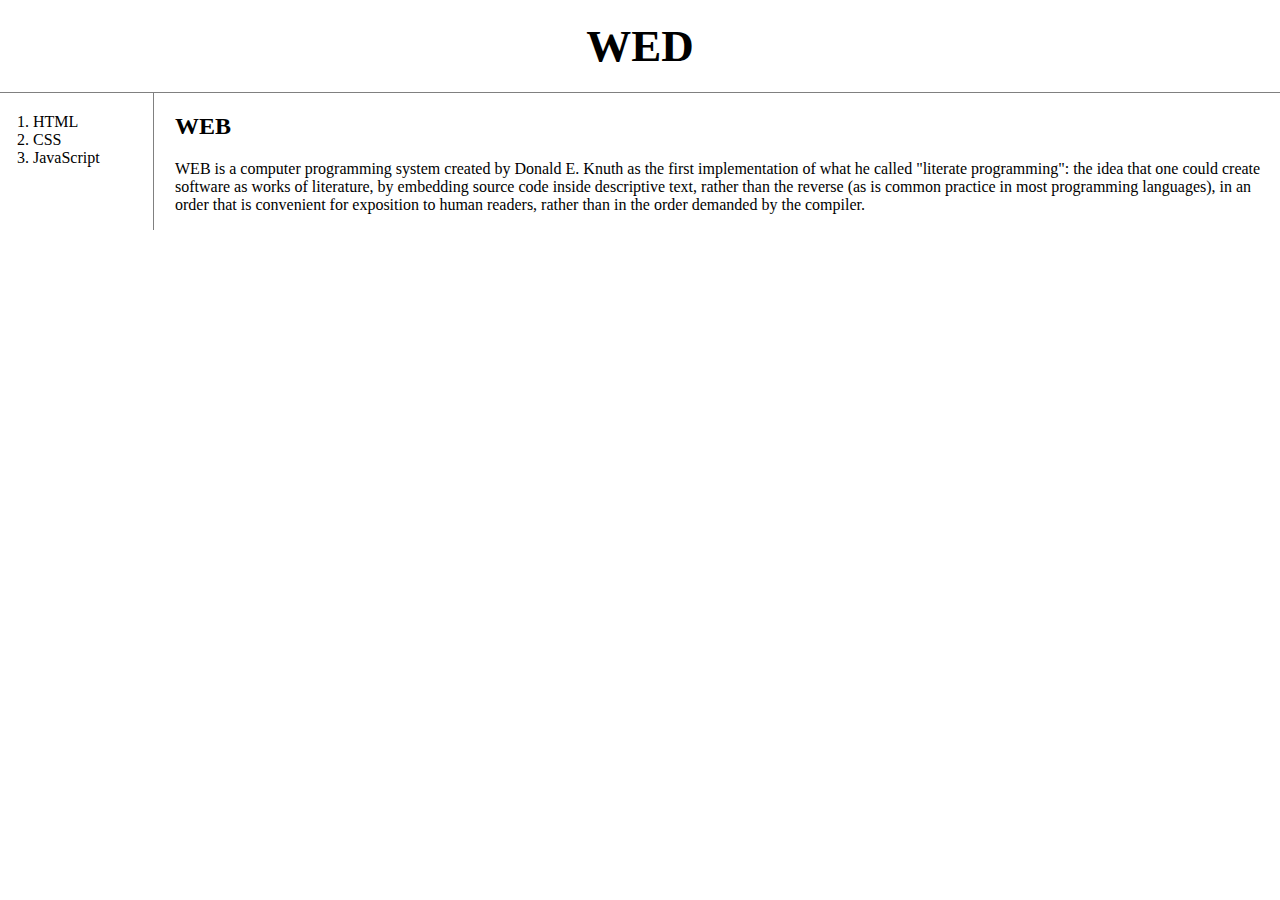
<file: index.html>
<!DOCTYPE html>
<html>
<head>
	<title>WEB1 - Welcome</title>
	<meta charset="utf-8">
	<link rel="stylesheet" href="style.css">
</head>
	<h1><a href="index.html" title="index">WED</a></h1>
<body>
<div id="grid">
	<ol>
		<li><a href="1.html" > HTML </a></li>
		<li><a href="2.html" > CSS </a></li>
		<li><a href="3.html" > JavaScript </a></li>
	</ol>

	<div id="article">
		<h2>WEB</h2>
		<p>
		WEB is a computer programming system created by Donald E. Knuth as the first implementation of what he called 
		"literate programming": the idea that one could create software as works of literature, by embedding source code 
		inside descriptive text, rather than the reverse (as is common practice in most programming languages), 
		in an order that is convenient for exposition to human readers, rather than in the order demanded by the compiler.
		</p>
	</div>
</div>
</body>
</html>
</file>
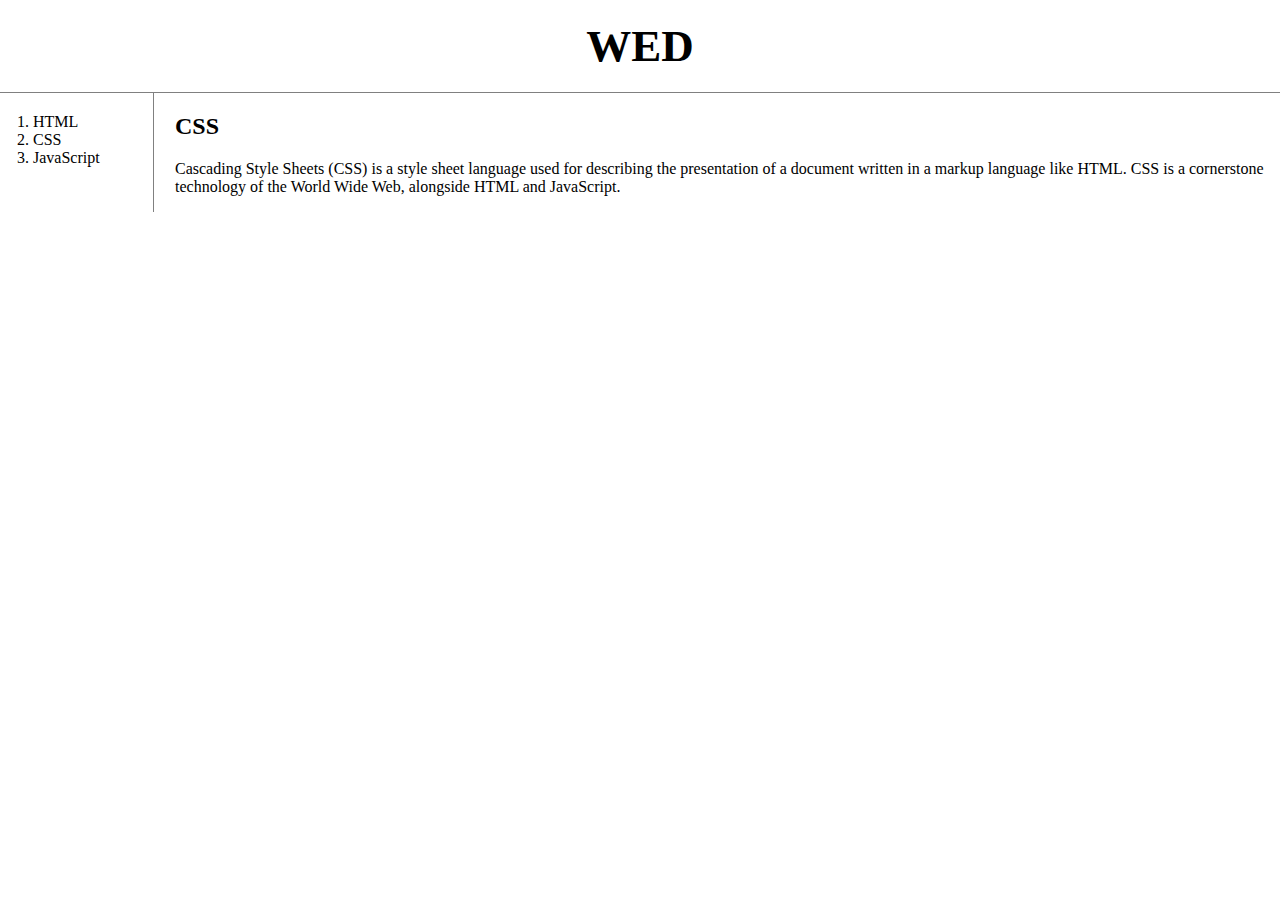
<file: 2.html>
<!doctype html>
<html>
<head>
	<title>WEB1 - CSS</title>
	<meta charset="html">
	<link rel="stylesheet" href="style.css">
</head>
<h1><a href="index.html" title="index"> WED </a></h1>
<body>
<div id="grid">
 <ol>
	<li><a href="1.html" > HTML </a></li>
	<li><a href="2.html" > CSS </a></li>
	<li><a href="3.html" >JavaScript </a></li>
 </ol>
<!--
<h1><a href="index.html" target="_blank" title="index"><font color="red"> WED </font></a></h1>
<body>
<ol>
	<li><a href="1.html" target="_blank"><font color="red"> HTML </font></a></li>
	<li><a href="2.html" target="_blank"><font color="red"> CSS </font></a></li>
	<li><a href="3.html" target="_blank"><font color="red"> JavaScript </font></a></li>
</ol>
-->

 <div id="article">
	<h2>CSS</h2>
	<p>
		Cascading Style Sheets (CSS) is a style sheet language used for describing the presentation 
		of a document written in a markup language like HTML. CSS is a cornerstone technology of the World Wide Web,
		alongside HTML and JavaScript.
	</p>
 </div>
</div>
</body>
</html>
</file>
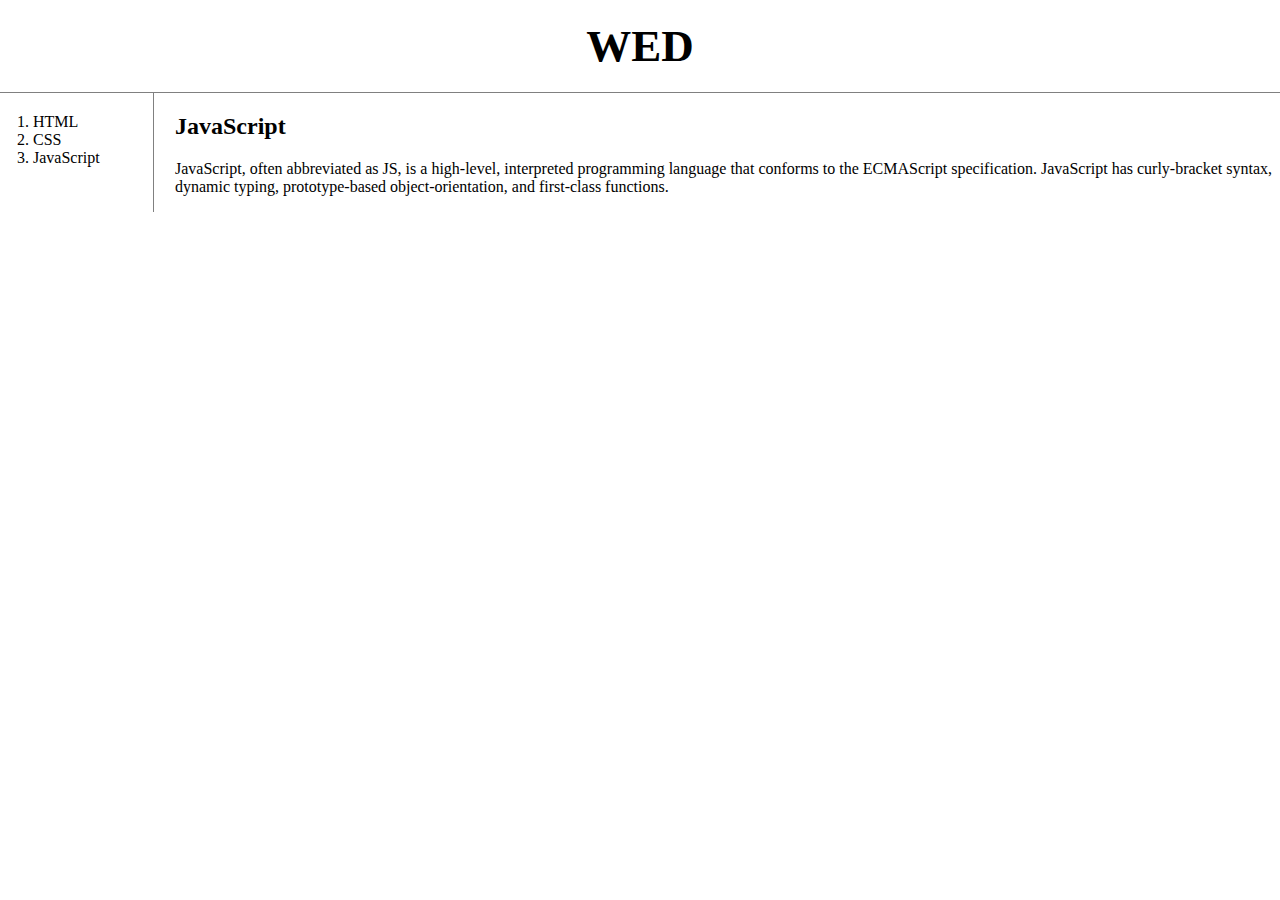
<file: 3.html>
<!doctype html>
<html>
<head>
	<title>WEB1 - JavaScript</title>
	<meta charset="html">
	<link rel="stylesheet" href="style.css">
</head>
<h1><a href="index.html" title="index">WED</a></h1>
<body>
<div id="grid">
<ol>
	<li><a href="1.html" >HTML </a></li>
	<li><a href="2.html" >CSS </a></li>
	<li><a href="3.html" >JavaScript </a></li>
</ol>
<div id="article">
	<h2>JavaScript</h2>
	<p>
	JavaScript, often abbreviated as JS, is a high-level, interpreted programming language 
	that conforms to the ECMAScript specification. JavaScript has curly-bracket syntax, dynamic typing, 
	prototype-based object-orientation, and first-class functions.
	</p>
</div>
</div>
</body>
</html>
</file>
<file: style.css>
a {
		color:black;
	        text-decoration:none;
	}
	h1 {
	        font-size:45px;	
	        text-align:center;
	        border-bottom:1px solid gray;
	        margin:0;
	        padding:20px;
	}
	ol {
		border-right:1px solid gray;
		width:100px;
		margin:0;
		padding:20px;
	}
	#grid ol{
		padding-left:33px
	}
	body {
		margin:0;
	}
	#grid {
		display:grid;
		grid-template-columns:150px 1fr;
	}
	#grid #article{
		padding-left:25px;
	}
	@media(max-width:800px){
		#grid {
			display: block;
		}	
		ol{
			border-right:none;
		}
		h1{
			border-bottom:none;
		}
	}
</file>
